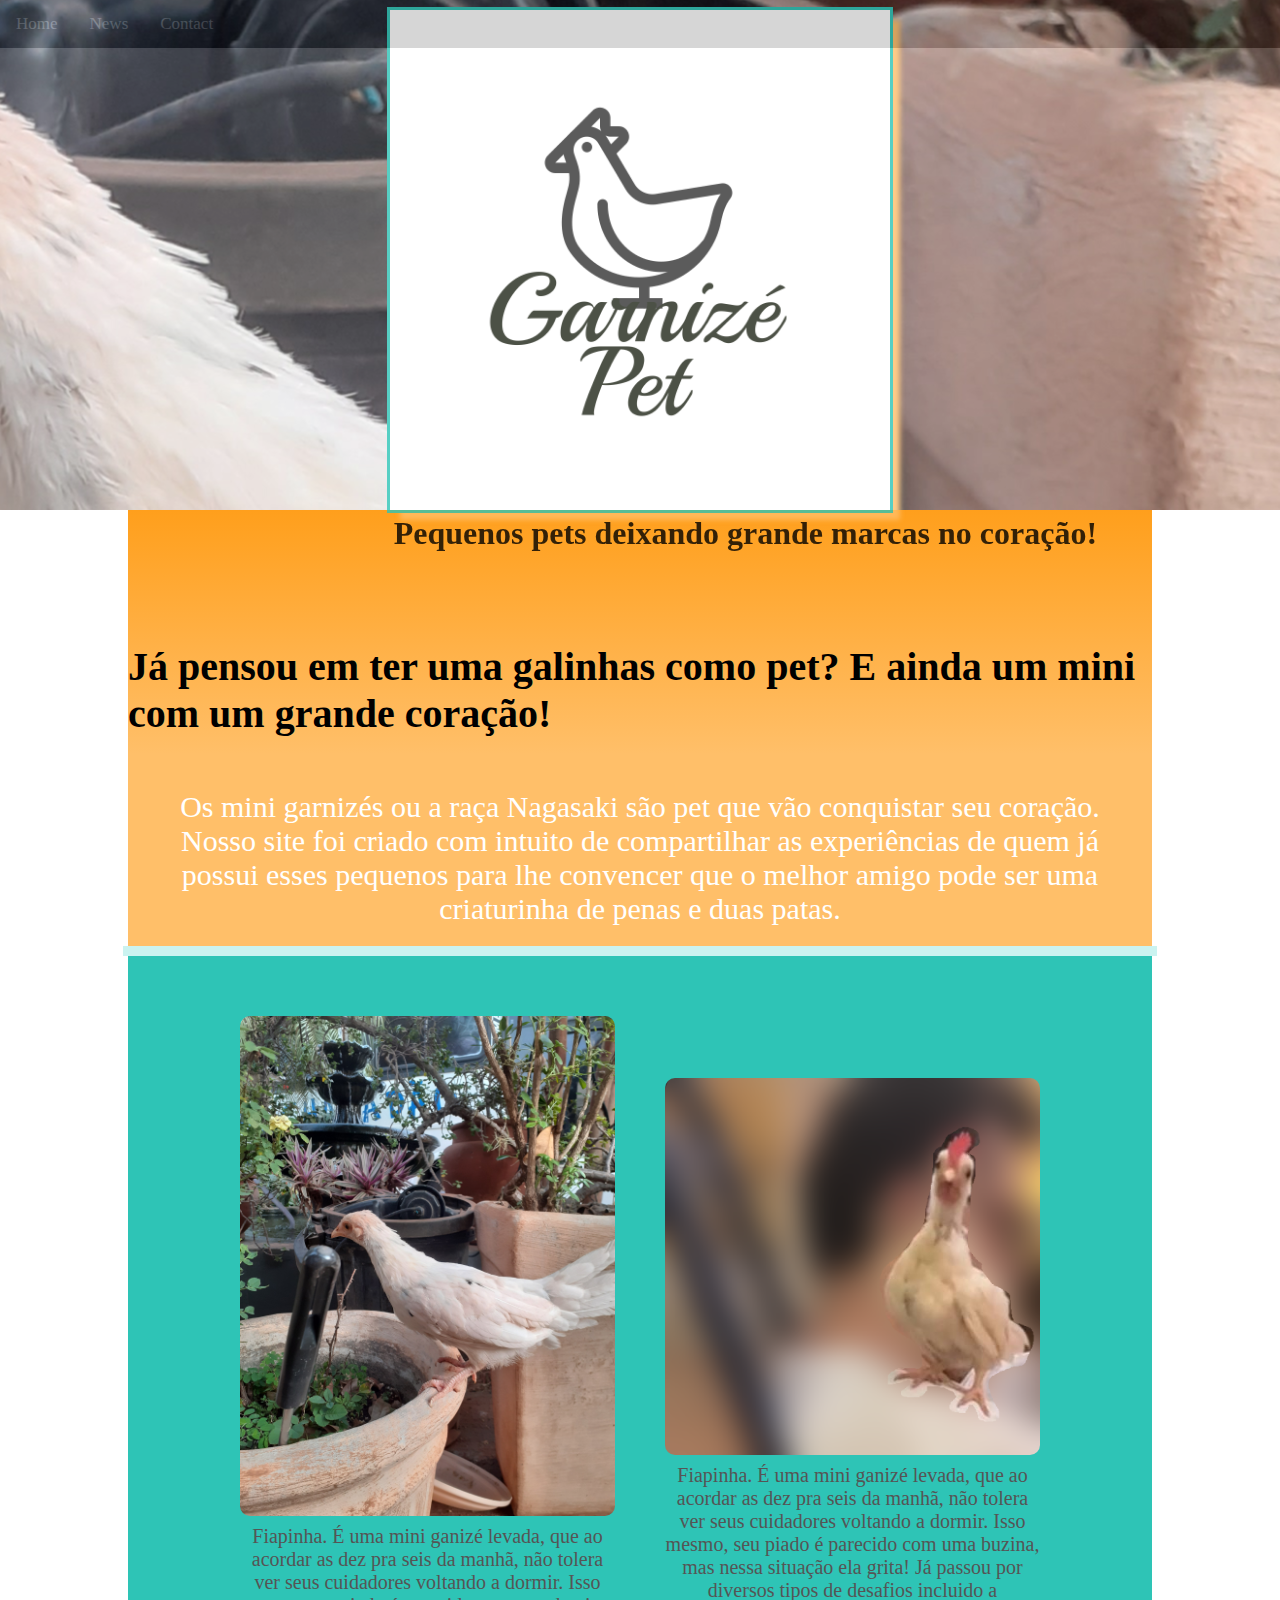
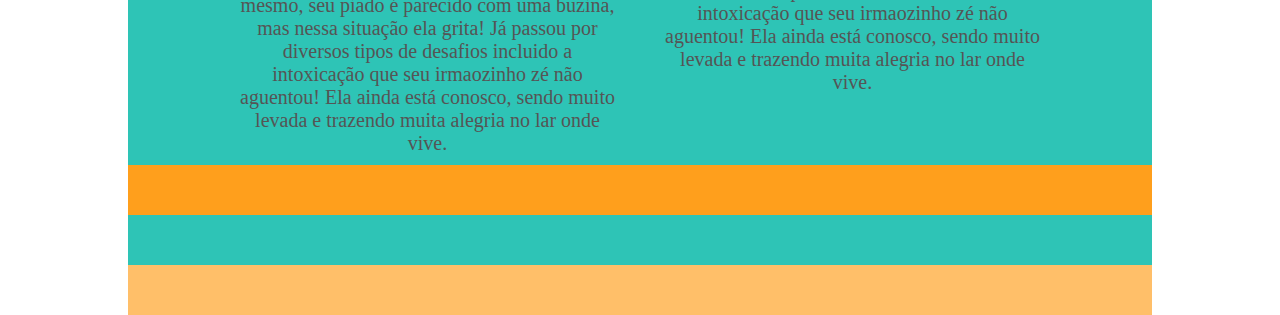
<file: Pet Ganize/backupindex.html>
<!DOCTYPE html>
<head>
<link rel="stylesheet" = href="styles.css">
<title> Pet Garnize</title>
<link rel="icon" type="image/x-icon" href="/imagens/animal_chicken_farm_icon_208943.ico">


</head>
<body>



<!-- Logotipo -->
<!-- Menu -->
<!-- título destacado com imagem de fundo -->

<div class="navbar">
<a href="#home">Home</a>
  <a href="#news">News</a>
  <a href="#contact">Contact</a>
</div>


<div class="header">
<div class="logo">
<div class="caixalogo">

<img class="imglogo" src="imagens/logotipo.png" alt="Ganize Pet">
<br>
<h1 class="imglogotex">Pequenos pets deixando grande marcas no coração!</h1>

</div>
</div>
</div>


<!-- treco de texto com plano de fundo colorido -->
<div class="div1">
<h2 class="titulodescricao" >Já pensou em ter uma galinhas como pet? E ainda um mini com um grande coração!</h2>




 <p class="descricaosite">Os mini garnizés ou a raça Nagasaki são pet que vão conquistar seu coração. <br>
Nosso site foi criado
 com intuito de compartilhar as experiências de quem já possui esses
 pequenos para lhe convencer que o melhor amigo pode ser uma criaturinha de penas e duas patas.</p>


</div>


<!-- botão com link interno ou externo -->

<div class="div2">


</div>

<!-- imagem com descrições -->
<div class="div3">


<div class="galeria">

<div>    <img class="galeriaimg" src="imagens/20240930_171716.jpg" alt="Fiapinha" width="600" height="400" >
  </a>
  <div class="desc">Fiapinha. É uma mini ganizé levada, que ao acordar as dez pra seis da manhã, não tolera ver seus cuidadores voltando a dormir. Isso mesmo, seu piado é parecido com uma buzina, mas nessa situação ela grita!
Já passou por diversos tipos de desafios incluido a intoxicação que seu irmaozinho zé não aguentou! Ela ainda está conosco, sendo muito levada e trazendo muita alegria no lar onde vive.</div>
</div>

  <div>  <img class="galeriaimg" src="imagens/galinhoze.png" alt="zé pequeno" >
  </a>
  <div class="desc">Fiapinha. É uma mini ganizé levada, que ao acordar as dez pra seis da manhã, não tolera ver seus cuidadores voltando a dormir. Isso mesmo, seu piado é parecido com uma buzina, mas nessa situação ela grita!
Já passou por diversos tipos de desafios incluido a intoxicação que seu irmaozinho zé não aguentou! Ela ainda está conosco, sendo muito levada e trazendo muita alegria no lar onde vive.</div>
</div>
</div>

</div>



</div>




</div>
<!-- video -->

<div class="div4">


</div>
<!-- mapa de localizacao -->
<div class="div5">


</div>
<!-- forumulario para cadastro -->

<div class="div6">


</div>
<!-- rodapé -->




</body>
</file>
<file: Pet Ganize/styles.css>
body {
	margin:0;
	display: flex;
  	flex-direction: column;
	aling-items: center;
	justify-content: center;
	min-height: 100vh;
	background-color: #ffffff;





}

.navbar {
  overflow: hidden;
  background-color: #333;
  position: fixed;
  top: 0;
  width: 100%;
}

.navbar a {
  float: left;
  display: block;
  color: #f2f2f2;
  text-align: center;
  padding: 14px 16px;
  text-decoration: none;
  font-size: 17px;
}

.navbar a:hover {
  background: #ddd;
  color: black;
}

.main {
  padding: 16px;
  margin-top: 30px;
  height: 1500px; /* Used in this example to enable scrolling */
	width: 99%;
    display: flex;
    justify-content: center;
    align-items: center;
    flex-direction: column;


}
/* background do header */

.header {
	background-image: url("imagens/20240930_171716.jpg");
	width: 100%;
  	padding-top: 10px;
	position: relative;
    	opacity: 0.8;
	
	background-repeat: no-repeat;
  	background-attachment: relative;
 	background-position: 60% 42%; 
}

/* propriedades do logo */
.imglogo {
	height: 500px;
	width:	500px;
	opacity: 1.0;
	outline-color: #2ec4b6;
	outline-style: solid;
	box-shadow: 10px 10px 5px #ffbf69;
	background-color: white;
	

}

.imglogotex{
	vertical-align: center;
	color: black;
	position: absolute;
	top: 99%;
  	left: 35%;
	justify-content: center;
	display: block;
  	transform: translate(-10%, -40%);
	text-align: center;	
	padding: 20px;
}

/* caixa do logo */
.caixalogo {

	display: flex;
   	justify-content: center;
   	align-items: center;
  	height: 100%;


}



/* Apresentacao */
.div1 {
	
	width: 80%;
    	display: flex;
    	justify-content: center;
   	align-items: center;
    	flex-direction: column;
	padding-top: 50px;
	background: linear-gradient(to bottom, #ff9f1c 0%, #ffbf69 56%);
	height: 80%;
	margin: auto;
  	
}

.titulodescricao {
padding-top: 50px;
font-size: 40px;

}

.descricaosite {
	color: white;
	text-align: center;
	margin: auto;
	padding: 20px;
	font-family: "Anton SC", serif;
  	font-weight: 300;
  	font-style: normal;
	font-size: 30px;


}

/* Formulario */
.div2 {
	background-color: #cbf3f0;


	display: flex;
    	justify-content: center;
   	align-items: center;
    	flex-direction: column;
	width: 80%;
	height: 90%;
	margin: auto;
	padding: 5px;
	border: 15px #cbf3f0;
	

}



.galeria {
    display: grid;
    grid-template-columns: repeat(auto-fill, minmax(300px, 3fr));
    gap: 50px; /* Espaçamento entre as divs */
    padding: 10px;
    justify-content: center; /* Centraliza os itens no grid */
    align-items: center; /* Alinha verticalmente */
    max-width: 800px; /* Define uma largura máxima */
    margin: auto; /* Centraliza o grid na página */
	
}

.galeria img {
    width: 100%; /* Ajusta a largura da imagem ao tamanho do grid */
    height: auto; /* Mantém a proporção da imagem */
    border-radius: 10px; /* Opcional: adiciona bordas arredondadas */
	justify-content: center; 
}

.desc {
    margin-top: 5px;
    text-align: center; /* Centraliza o texto */
    font-size: 20px;
    color: #555;
justify-content: center; 
}


/* galeria div */
.div3 {

	background-color: #2ec4b6;
    width: 80%;
    display: flex;
    justify-content: center;
    align-items: center;
    flex-direction: column;
    padding-top: 50px;
    height: 80%;
    margin: auto;
	
	

}
/* video x.x */

.div4 {
	width: 80%;
    	display: flex;
    	justify-content: center;
   	align-items: center;
    	flex-direction: column;
	padding-top: 50px;
	height: 80%;
	margin: auto;
	background-color: #ff9f1c;


}

/* mapa */

.div5 {
	width: 80%;
    	display: flex;
    	justify-content: center;
   	align-items: center;
    	flex-direction: column;
	padding-top: 50px;
	height: 80%;
	margin: auto;

	

background-color: #2ec4b6;


}

/* formulario */

.div6 {

	width: 80%;
    	display: flex;
    	justify-content: center;
   	align-items: center;
    	flex-direction: column;
	padding-top: 50px;
	height: 80%;
	margin: auto;

	background-color: #ffbf69;


}


/* rodape */
.rodape {

	width: 80%;
    	display: flex;
    	justify-content: center;
   	align-items: center;
    	flex-direction: column;
	padding-top: 50px;
	height: 80%;
	margin: auto;
	backgroun-color: pink;


}
</file>
